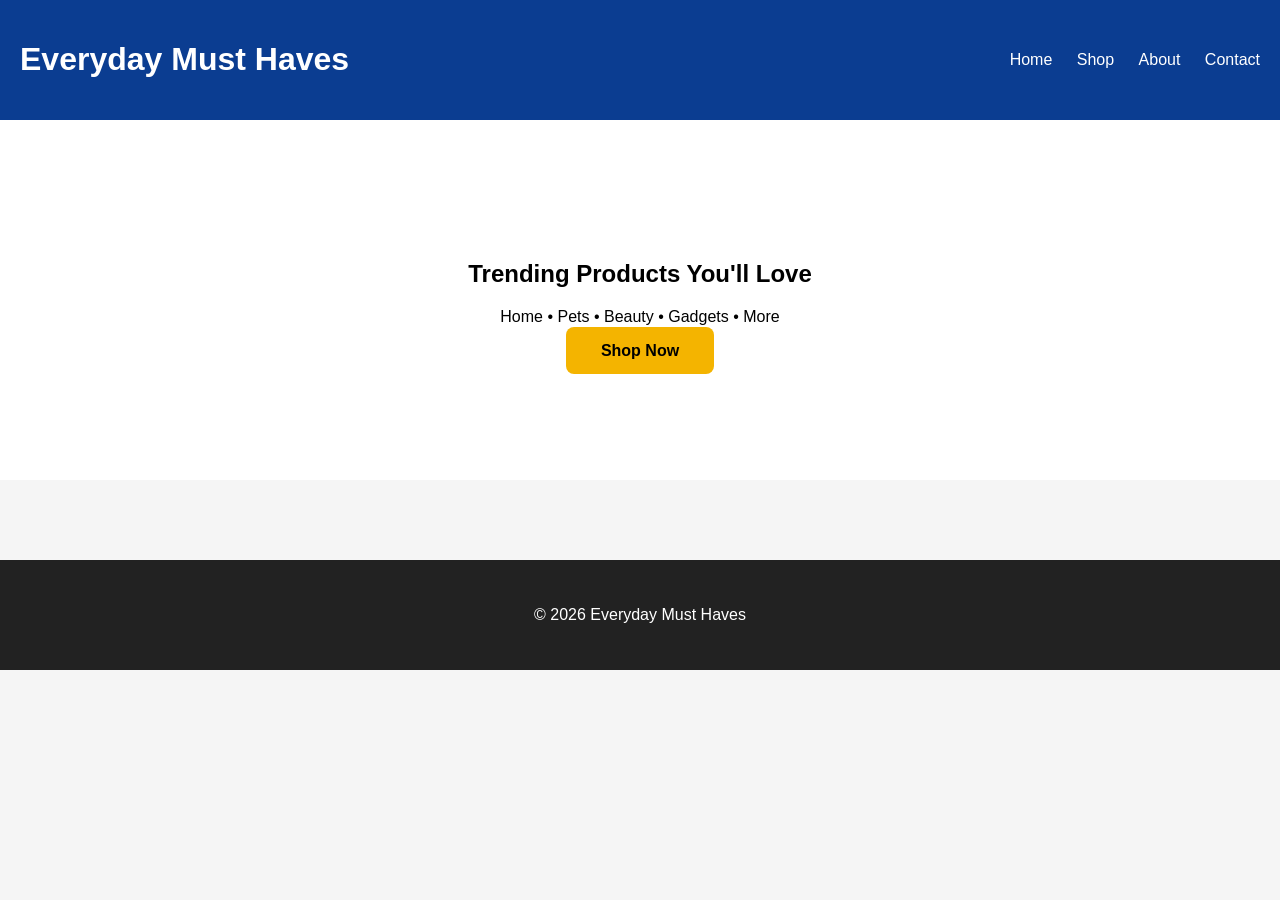
<file: index.html>
<!DOCTYPE html>
<html lang="en">
<head>
<meta charset="UTF-8">
<meta name="viewport" content="width=device-width, initial-scale=1.0">

<title>Everyday Must Haves</title>

<link rel="stylesheet" href="style.css">

</head>

<body>

<header>

<h1>Everyday Must Haves</h1>

<nav>

<a href="index.html">Home</a>

<a href="products.html">Shop</a>

<a href="about.html">About</a>

<a href="contact.html">Contact</a>

</nav>

</header>

<section class="hero">

<h2>Trending Products You'll Love</h2>

<p>Home • Pets • Beauty • Gadgets • More</p>

<a class="button" href="products.html">
Shop Now
</a>

</section>

<footer>

<p>© 2026 Everyday Must Haves</p>

</footer>

<script src="script.js"></script>

</body>
</html>
</file>
<file: style.css>
body{

margin:0;

font-family:Arial;

background:#f5f5f5;

}

header{

background:#0b3d91;

color:white;

padding:20px;

display:flex;

justify-content:space-between;

align-items:center;

}

nav a{

color:white;

margin-left:20px;

text-decoration:none;

}

.hero{

text-align:center;

padding:120px;

background:white;

}

.button{

background:#f4b400;

padding:15px 35px;

text-decoration:none;

border-radius:8px;

color:black;

font-weight:bold;

}

footer{

text-align:center;

padding:30px;

background:#222;

color:white;

margin-top:80px;

}
.products{
display:grid;
grid-template-columns:repeat(auto-fit,minmax(250px,1fr));
gap:30px;
padding:40px;
}

.product{
background:white;
padding:20px;
border-radius:10px;
box-shadow:0 0 10px rgba(0,0,0,.15);
text-align:center;
}

.product img{
width:100%;
border-radius:8px;
}

.product button{
background:#0b3d91;
color:white;
border:none;
padding:12px 25px;
border-radius:6px;
cursor:pointer;
font-size:16px;
}

.product button:hover{
background:#f4b400;
color:black;
}
</file>
